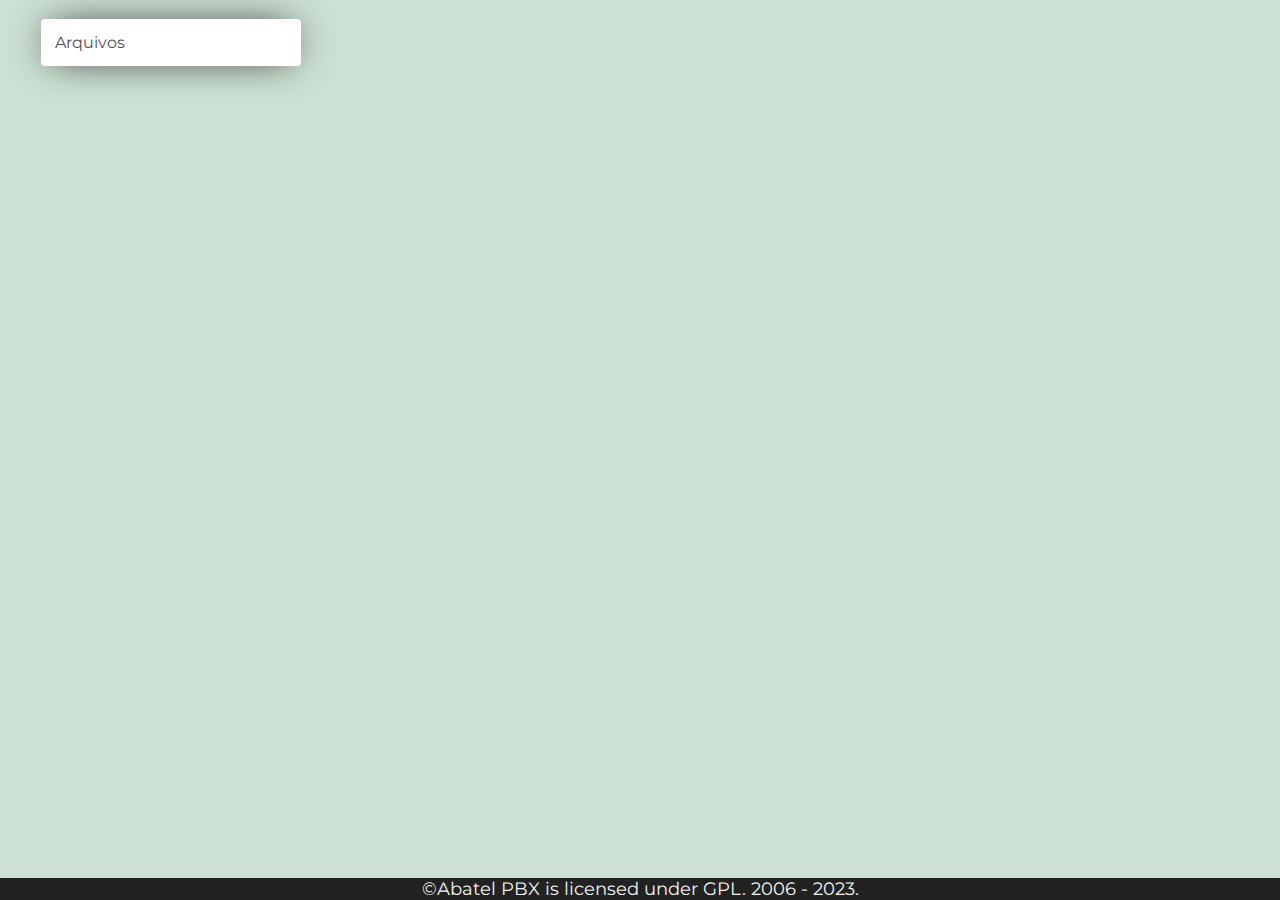
<file: Arquivos.html>
<!DOCTYPE html>
<html lang="en">
<head>
    <meta charset="UTF-8">
    <meta http-equiv="X-UA-Compatible" content="IE=edge">
    <meta name="viewport" content="width=device-width, initial-scale=1.0">
    <link rel="stylesheet" href="arquivos.css">
    <link rel="shortcut icon" href="Graphicloads-100-Flat-Download-2.256.png" type="image/x-icon">
    <title>Base Arquivos</title>
</head>
<body>

    
    <div class="menu">
        <div class="title" onclick="f()">Arquivos</span>
          <div class="arrow"></div>
        </div>
        <div class="dropdown">

          <a href="https://186.209.79.84/telefonia/AeroAdmin.exe">
            <p>AeroAdmin</p>
          </a>
          
          <a href="https://play.google.com/store/apps/details?id=com.grandstream.wave" target="_blank">
            <p>Grandstream</p>  
          </a>

          <a href="https://186.209.79.84/telefonia/netscan.zip" target="_blank">
            <p>Netscan</p>  
          </a> 

          
          <a href="https://186.209.79.84/telefonia/QuickTimeInstaller.exe" target="_blank">
            <p>QuickTime</p>
          </a>

          <a href="https://download.teamviewer.com/download/TeamViewer_Setup_x64.exe" target="_blank">
            <p>TeamViewer</p>  
          </a>

          <a href="https://186.209.79.84/telefonia/Zoiper_3.9_Setup.exe" target="_blank">
            <p>Zoiper</p>
          </a>





          <a href="index.html">
          <p>Voltar</p>
          </a>  
        </div>
      </div>
      <footer>
        <a href="https://www.abatel.com.br/" target="_blank">©Abatel PBX is licensed under GPL. 2006 - 2023.</a>
    </footer>
</body>
<script>
    function f() {
  document.getElementsByClassName('dropdown')[0].classList.toggle('down');
  document.getElementsByClassName('arrow')[0].classList.toggle('gone');
  if (document.getElementsByClassName('dropdown')[0].classList.contains('down')) {
    setTimeout(function() {
      document.getElementsByClassName('dropdown')[0].style.overflow = 'visible'
    }, 600)
  } else {
    document.getElementsByClassName('dropdown')[0].style.overflow = 'hidden'
  }
}
</script>
</html>
</file>
<file: arquivos.css>
@import "https://fonts.googleapis.com/css?family=Montserrat";

body{background:#CDE0D4;font-family:'Montserrat',sans-serif}

.menu{width:260px;cursor:pointer; 
    margin-top: 19px;
    margin-right: 0px;
    margin-left: 33px;
} 

.title{width:100%;box-sizing:border-box;background:#fff;padding:14px;border-radius:4px;position:relative;box-shadow:0 0 40px -10px #000;color:#505050}

span{float:right;font-size:18px!important}

.dropdown{width:100%;background:#fff;border-radius:4px;box-shadow:0 0 40px -10px #000;color:#505050;margin-top:24px;max-height:0;overflow:hidden;transition:all .5s}

.down{max-height:400px} /*  mais numeros de barras */

.arrow{border-left:10px solid transparent;border-right:10px solid transparent;border-bottom:10px solid #fff;position:absolute;right:20px;bottom:-24px;display:none}

.arrow.gone{display:block}

p{padding:15px 14px;margin:0;transition:all .1s}

p:hover{background:#345340;-webkit-transform:scale(1.05);color:rgba(255,255,255,0.8);box-shadow:0 0 30px -10px #000}

footer {
    background-color: #222;
    color: #fff;
    font-size: 18px;
    bottom: 0;
    position: fixed;
    left: 0;
    right: 0;
    text-align: center;
    z-index: 999;
}

footer p {
    margin: 10px 0;
}



footer a {
    color: #f3f3f3;
    text-decoration: none;
}

a {
    text-decoration: none;
    color: #000000
}
</file>
